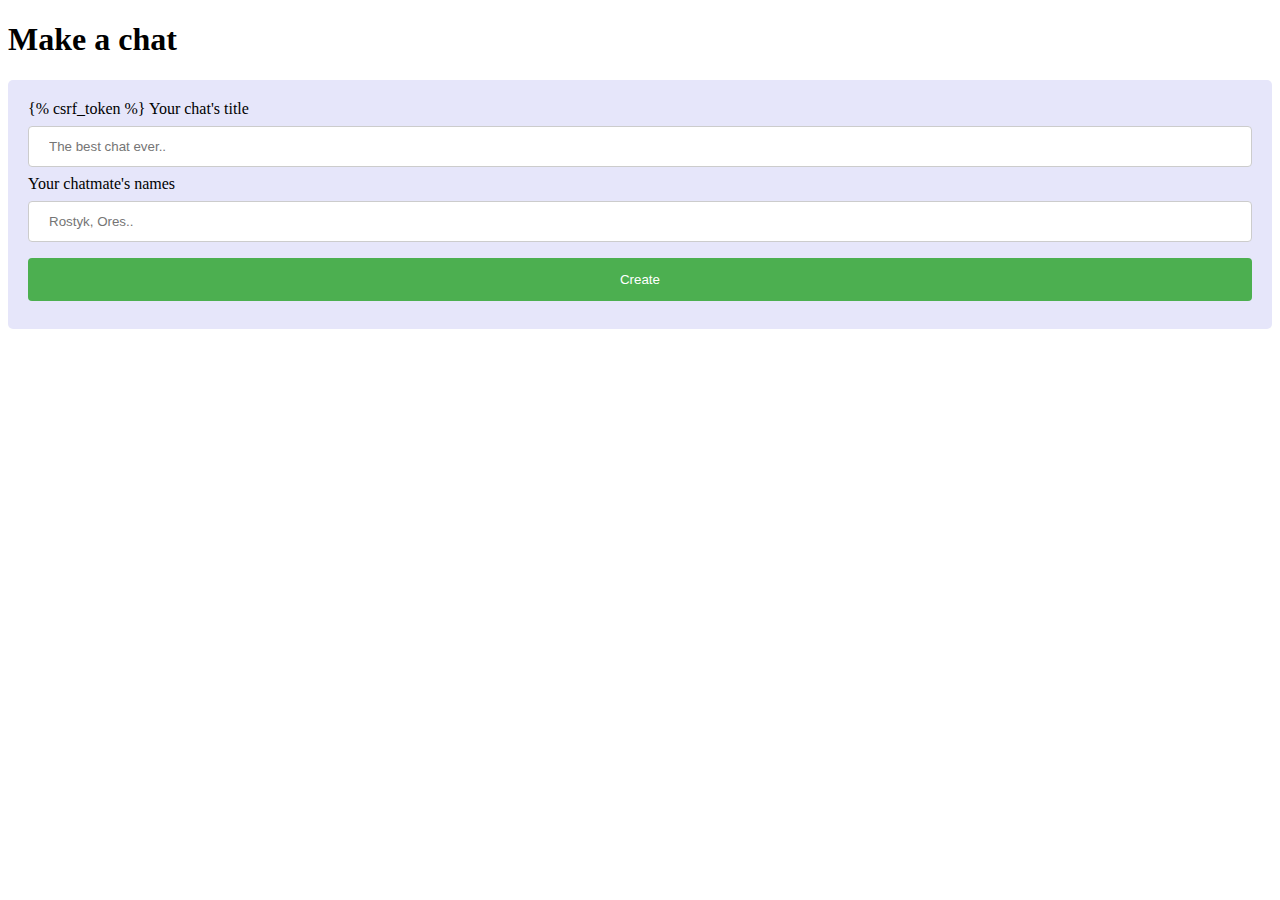
<file: grooveapp/templates/grooveapp/makechat.html>
<!DOCTYPE html>
<html>
<style>
input[type=text], select {
    width: 100%;
    padding: 12px 20px;
    margin: 8px 0;
    display: inline-block;
    border: 1px solid #ccc;
    border-radius: 4px;
    box-sizing: border-box;
}

input[type=submit] {
    width: 100%;
    background-color: #4CAF50;
    color: white;
    padding: 14px 20px;
    margin: 8px 0;
    border: none;
    border-radius: 4px;
    cursor: pointer;
}

input[type=submit]:hover {
    background-color: #45a049;
    transition: 0.3s ease-out;
}

div {
    border-radius: 5px;
    background-color: #E6E6FA;
    padding: 20px;
}
</style>
<body>

<h1>Make a chat</h1>
<div>
  <form action="" method='POST'>
    {% csrf_token %}
    <label for="title">Your chat's title</label>
    <input type="text" id="title" name="title" placeholder="The best chat ever..">

    <label for="chatname">Your chatmate's names</label>
    <input type="text" id="chatname" name="chatname" placeholder="Rostyk, Ores..">

    <input type="submit" value="Create">
  </form>
</div>
</body>
</html>
</file>
